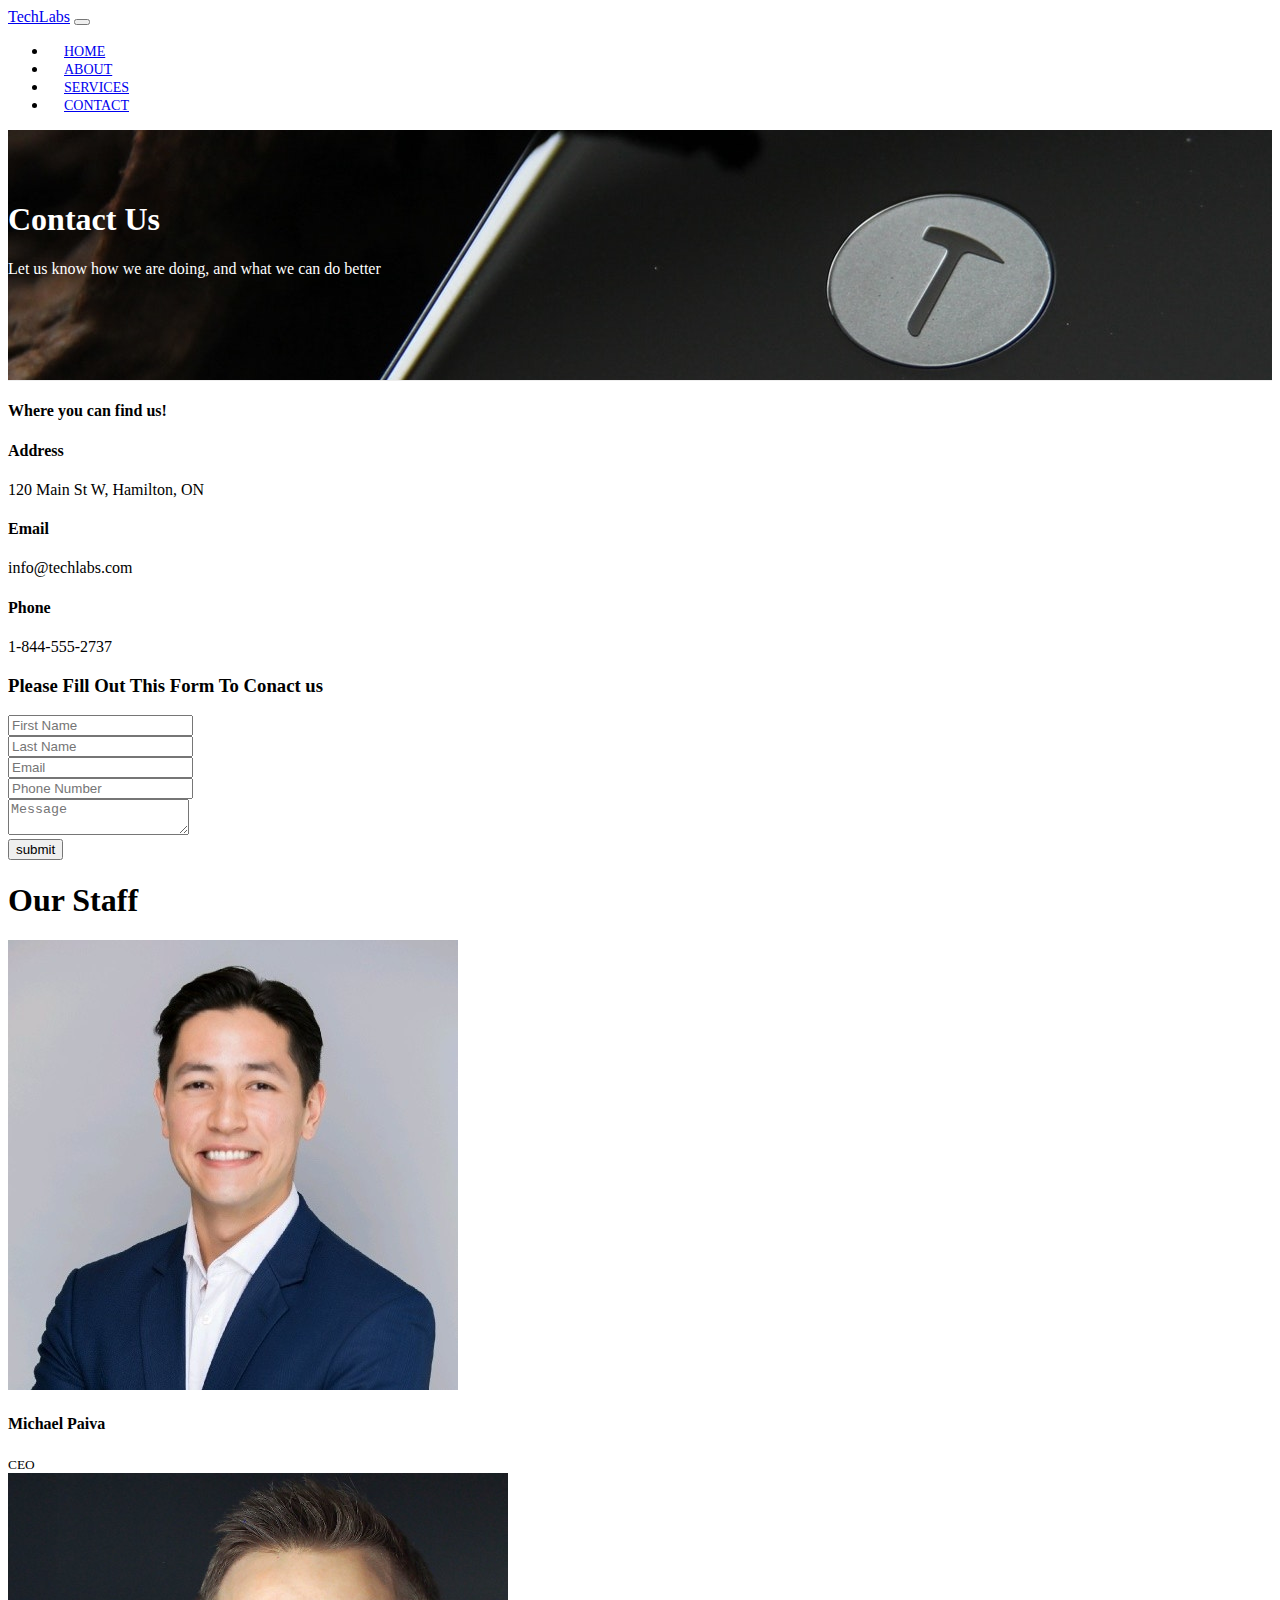
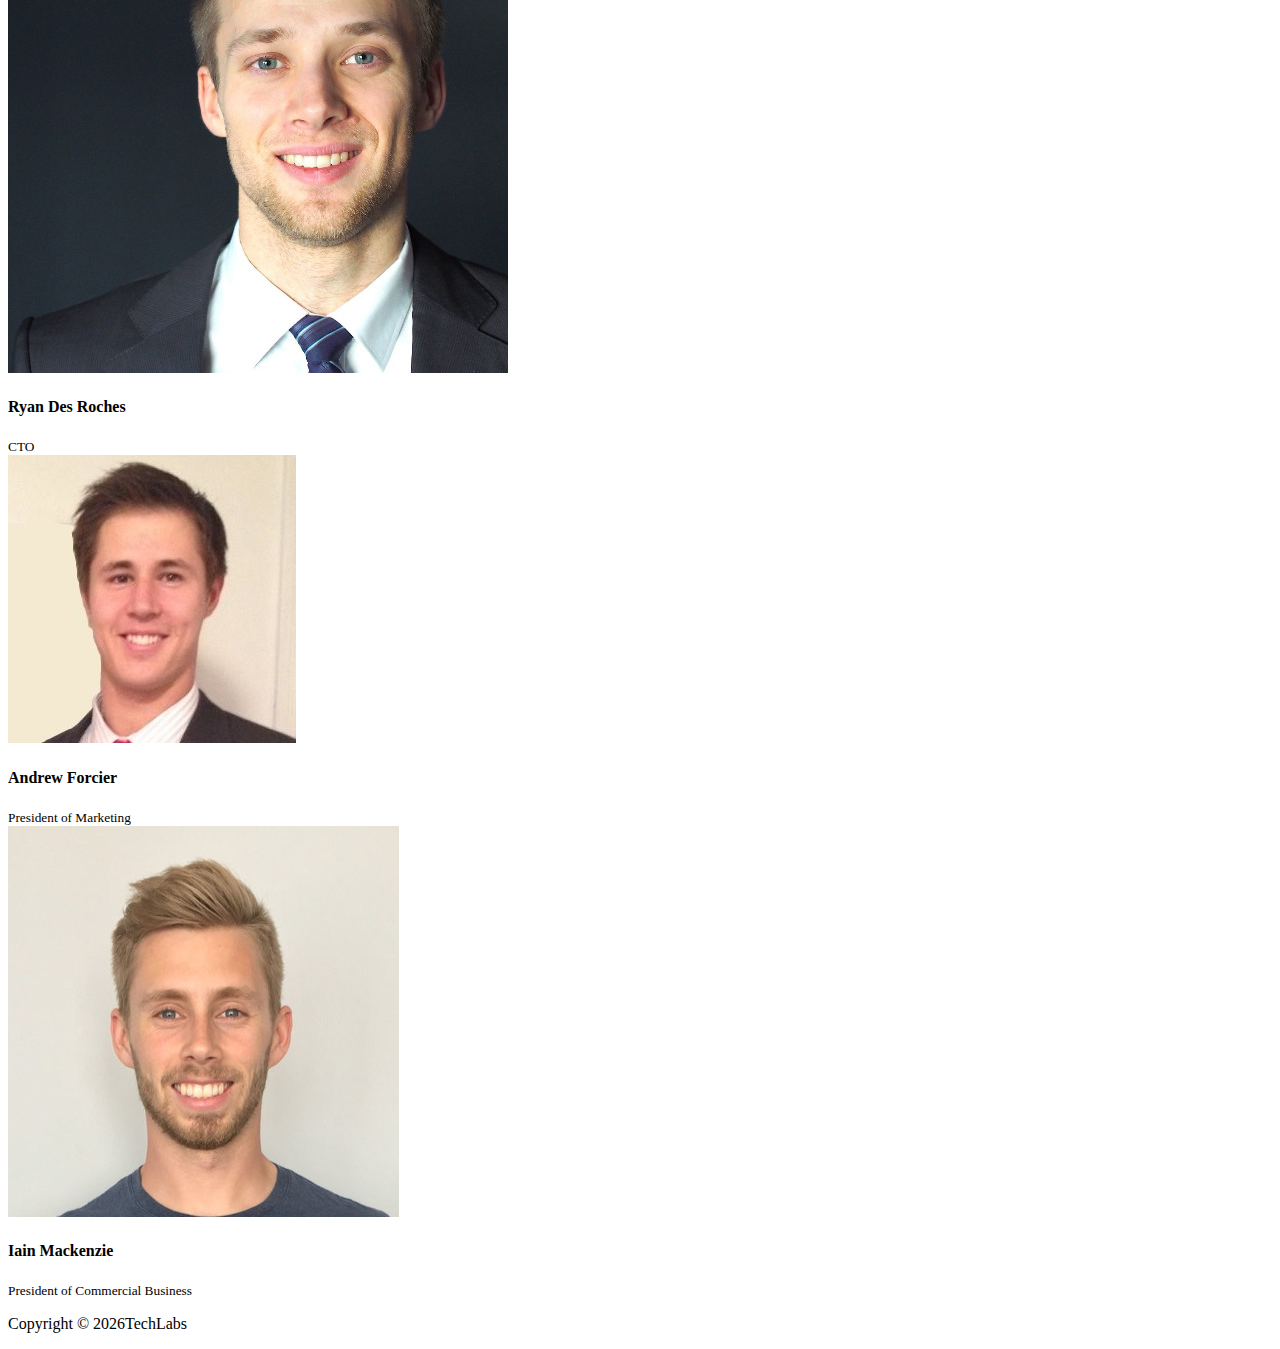
<file: contact.html>
<!DOCTYPE html>
<html lang="en" dir="ltr">
  <head>
    <meta charset="utf-8">
    <meta name="viewport" content="width=device-width, initial-scale=1.0">
    <meta http-equiv="X-UA-Compatible" content="ie=edge">
    <link rel="stylesheet" href="https://use.fontawesome.com/releases/v5.1.0/css/all.css" integrity="sha384-lKuwvrZot6UHsBSfcMvOkWwlCMgc0TaWr+30HWe3a4ltaBwTZhyTEggF5tJv8tbt" crossorigin="anonymous">
    <link rel="stylesheet" href="https://stackpath.bootstrapcdn.com/bootstrap/4.1.1/css/bootstrap.min.css" integrity="sha384-WskhaSGFgHYWDcbwN70/dfYBj47jz9qbsMId/iRN3ewGhXQFZCSftd1LZCfmhktB" crossorigin="anonymous">
    <link rel="stylesheet" href="css/styles.css">
    <title>TechLabs</title>
  </head>
  <body>
    <nav class="navbar navbar-expand-sm navbar-dark bg-dark">
      <div class="container">
        <a href="home.html" class="navbar-brand">TechLabs</a>
        <button class="navbar-toggler" data-toggle="collapse" data-target="#navbarCollapse">
          <span class="navbar-toggler-icon"></span>
        </button>
        <div class="collapse navbar-collapse" id="navbarCollapse">
          <ul class="navbar-nav ml-auto">
            <li class="nav-item">
              <a href="home.html" class="nav-link">Home</a>
            </li>
            <li class="nav-item">
              <a href="about.html" class="nav-link" >About</a>
            </li>
            <li class="nav-item-">
              <a href="services.html" class="nav-link" >Services</a>
            </li>
            <li class="nav-item-active">
              <a href="contact.html" class="nav-link" >Contact</a>
            </li>
          </ul>
        </div>
      </div>
    </nav>

    <!-- Page Header -->
    <header id="page-header">
      <div class="container">
        <div class="row">
          <div class="col-md-6 m-auto text-center">
            <h1>Contact Us</h1>
            <p>Let us know how we are doing, and what we can do better</p>
          </div>
        </div>
      </div>
    </header>

    <!-- contact -->

    <section id="contact" class="py-3">
      <div class="container">
        <div class="row">
          <div class="col-md-4">
            <div class="card p-4">
              <div class="card-body">
                <h4>Where you can find us!</h4>
                <p></p>
                <h4>Address</h4>
                <p>120 Main St W, Hamilton, ON</p>
                <h4>Email</h4>
                <p>info@techlabs.com</p>
                <h4>Phone</h4>
                <p>1-844-555-2737</p>
              </div>
            </div>
          </div>
          <div class="col-md-8">
            <div class="card p-4">
              <div class="card-body">
                <h3 class="text-center">Please Fill Out This Form To Conact us</h3>
                <div class="row">
                  <div class="col-md-6">
                    <div class="form-group">
                      <input type="text" class="form-control" placeholder="First Name">
                    </div>
                  </div>
                  <div class="col-md-6">
                    <div class="form-group">
                      <input type="text" class="form-control" placeholder="Last Name">
                    </div>
                  </div>
                  <div class="col-md-6">
                    <div class="form-group">
                      <input type="text" class="form-control" placeholder="Email">
                    </div>
                  </div>
                  <div class="col-md-6">
                    <div class="form-group">
                      <input type="text" class="form-control" placeholder="Phone Number">
                    </div>
                  </div>
                </div>
                <div class="row">
                  <div class="col-md-12">
                    <div class="form-group">
                      <textarea type="text" class="form-control" placeholder="Message"></textarea>
                    </div>
                  </div>
                  <div class="col-md-12">
                    <div class="form-group">
                      <input type="button" name="" value="submit" class="btn btn-outline-danger btn-block">
                    </div>
                  </div>

                </div>
              </div>
            </div>
          </div>
        </div>
      </div>
    </section>

<!-- Staff Section -->
<section id="staff" class="py-5 text-center bg-dark text-white">
    <div class="container">
      <h1>Our Staff</h1>
      <div class="row">
        <div class="col-md-3">
          <img class="img-fluid rounded-circle mb-2"src="img/person1.jpg" alt="">
          <h4>Michael Paiva</h4>
          <small>CEO</small>
        </div>
        <div class="col-md-3">
          <img class="img-fluid rounded-circle mb-2"src="img/person2.jpg" alt="">
          <h4>Ryan Des Roches</h4>
          <small>CTO</small>
        </div>
        <div class="col-md-3">
          <img class="img-fluid rounded-circle mb-2"src="img/person3.jpg" alt="">
          <h4>Andrew Forcier</h4>
          <small>President of Marketing</small>
        </div>
        <div class="col-md-3">
          <img class="img-fluid rounded-circle mb-2"src="img/person4.jpg" alt="">
          <h4>Iain Mackenzie</h4>
          <small>President of Commercial Business</small>
        </div>
      </div>
    </div>
</section>

 <!-- Footer Section -->
  <footer id="main-footer" class="text-center p-4">
    <div class="container">
      <div class="row">
        <div class="col">
          <p>Copyright &copy; <span id="year"></span>TechLabs</p>
        </div>
      </div>
    </div>
  </footer>


<script src="https://code.jquery.com/jquery-3.3.1.min.js" integrity="sha256-FgpCb/KJQlLNfOu91ta32o/NMZxltwRo8QtmkMRdAu8="crossorigin="anonymous"></script>
<script src="https://cdnjs.cloudflare.com/ajax/libs/popper.js/1.14.3/umd/popper.min.js" integrity="sha384-ZMP7rVo3mIykV+2+9J3UJ46jBk0WLaUAdn689aCwoqbBJiSnjAK/l8WvCWPIPm49" crossorigin="anonymous"></script>
<script src="https://stackpath.bootstrapcdn.com/bootstrap/4.1.1/js/bootstrap.min.js" integrity="sha384-smHYKdLADwkXOn1EmN1qk/HfnUcbVRZyYmZ4qpPea6sjB/pTJ0euyQp0Mk8ck+5T" crossorigin="anonymous"></script>
<script type="text/javascript" src="scripts/script.js"></script>
<script>
//get the current year for the copyright
$('#year').text(new Date().getFullYear())


</script>


  </body>
</html>
</file>
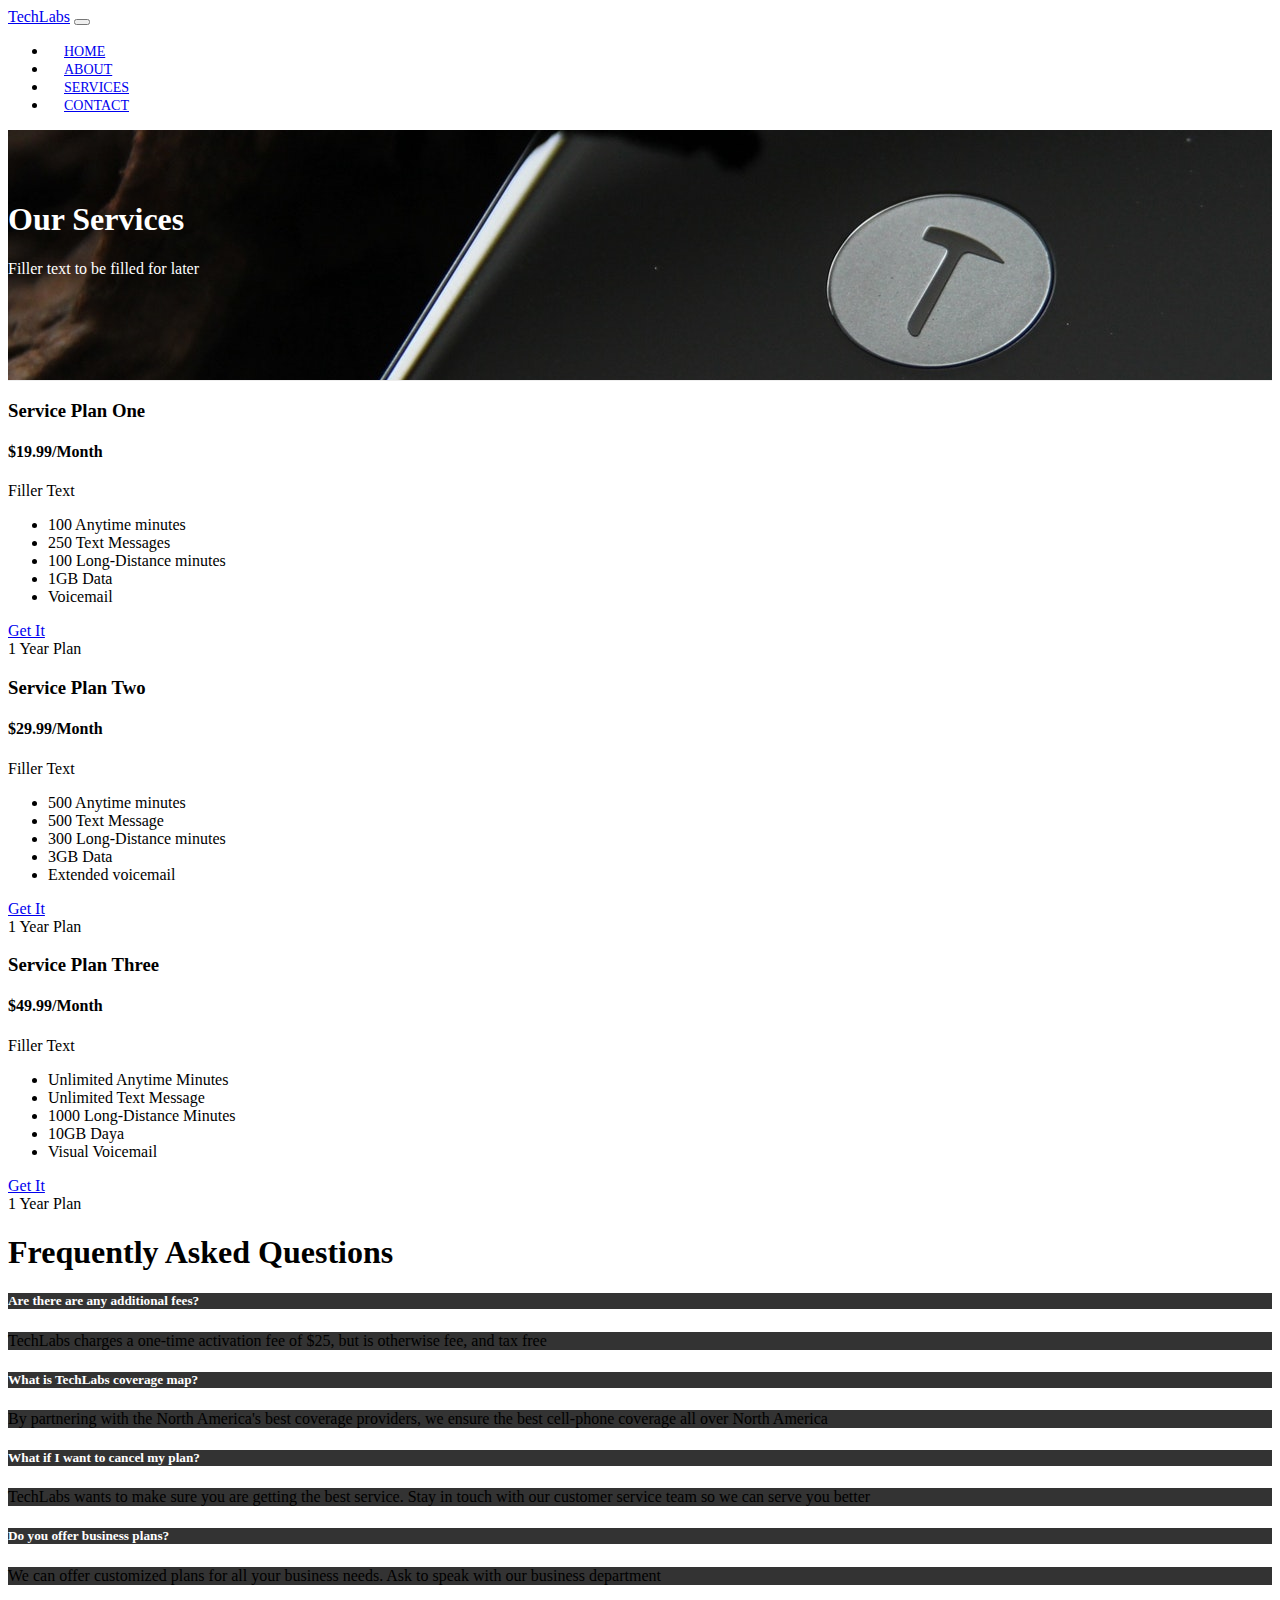
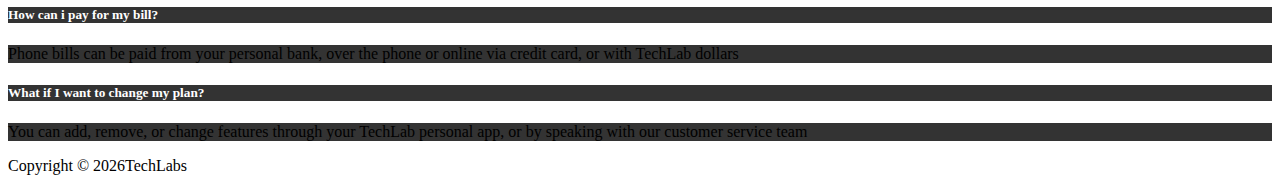
<file: services.html>
<!DOCTYPE html>
<html lang="en" dir="ltr">
  <head>
    <meta charset="utf-8">
    <meta name="viewport" content="width=device-width, initial-scale=1.0">
    <meta http-equiv="X-UA-Compatible" content="ie=edge">
    <link rel="stylesheet" href="https://use.fontawesome.com/releases/v5.1.0/css/all.css" integrity="sha384-lKuwvrZot6UHsBSfcMvOkWwlCMgc0TaWr+30HWe3a4ltaBwTZhyTEggF5tJv8tbt" crossorigin="anonymous">
    <link rel="stylesheet" href="https://stackpath.bootstrapcdn.com/bootstrap/4.1.1/css/bootstrap.min.css" integrity="sha384-WskhaSGFgHYWDcbwN70/dfYBj47jz9qbsMId/iRN3ewGhXQFZCSftd1LZCfmhktB" crossorigin="anonymous">
    <link rel="stylesheet" href="css/styles.css">
    <title>TechLabs</title>
  </head>
  <body>
    <nav class="navbar navbar-expand-sm navbar-dark bg-dark">
      <div class="container">
        <a href="home.html" class="navbar-brand">TechLabs</a>
        <button class="navbar-toggler" data-toggle="collapse" data-target="#navbarCollapse">
          <span class="navbar-toggler-icon"></span>
        </button>
        <div class="collapse navbar-collapse" id="navbarCollapse">
          <ul class="navbar-nav ml-auto">
            <li class="nav-item">
              <a href="home.html" class="nav-link">Home</a>
            </li>
            <li class="nav-item">
              <a href="about.html" class="nav-link" >About</a>
            </li>
            <li class="nav-item-active">
              <a href="services.html" class="nav-link" >Services</a>
            </li>
            <li class="nav-item">
              <a href="contact.html" class="nav-link" >Contact</a>
            </li>
          </ul>
        </div>
      </div>
    </nav>

    <!-- Page Header -->
    <header id="page-header">
      <div class="container">
        <div class="row">
          <div class="col-md-6 m-auto text-center">
            <h1>Our Services</h1>
            <p>Filler text to be filled for later</p>
          </div>
        </div>
      </div>
    </header>

    <!-- Service Section -->
    <section id="services" class="py-5">
      <div class="container">
        <div class="row">
          <div class="col-md-4">
            <div class="card text-center">
              <div class="card-header bg-dark text-white">
                <h3>Service Plan One</h3>
              </div>
              <div class="card-body">
                <h4 class="card-title">$19.99/Month</h4>
                <p class="card-text">Filler Text</p>
                <ul class="list-group">
                  <li class="list-group-item">
                    <i class="fas fa-check"></i> 100 Anytime minutes
                  </li>
                  <li class="list-group-item">
                    <i class="fas fa-check"></i> 250 Text Messages
                  </li>
                  <li class="list-group-item">
                    <i class="fas fa-check"></i> 100 Long-Distance minutes
                  </li>
                  <li class="list-group-item">
                    <i class="fas fa-check"></i> 1GB Data
                  </li>
                  <li class="list-group-item">
                    <i class="fas fa-check"></i> Voicemail
                  </li>
                </ul>
                <a href="#" class="btn btn-danger btn-block mt-2">Get It</a>
              </div>
              <div class="card-footer text-muted">
                1 Year Plan
              </div>
            </div>
          </div>
          <div class="col-md-4">
            <div class="card text-center">
              <div class="card-header bg-dark text-white">
                <h3>Service Plan Two</h3>
              </div>
              <div class="card-body">
                <h4 class="card-title">$29.99/Month</h4>
                <p class="card-text">Filler Text</p>
                <ul class="list-group">
                  <li class="list-group-item">
                    <i class="fas fa-check"></i> 500 Anytime minutes
                  </li>
                  <li class="list-group-item">
                    <i class="fas fa-check"></i> 500 Text Message
                  </li>
                  <li class="list-group-item">
                    <i class="fas fa-check"></i> 300 Long-Distance minutes
                  </li>
                  <li class="list-group-item">
                    <i class="fas fa-check"></i> 3GB Data
                  </li>
                  <li class="list-group-item">
                    <i class="fas fa-check"></i> Extended voicemail
                  </li>
                </ul>
                <a href="#" class="btn btn-danger btn-block mt-2">Get It</a>
              </div>
              <div class="card-footer text-muted">
                1 Year Plan
              </div>
            </div>
          </div>
          <div class="col-md-4">
            <div class="card text-center">
              <div class="card-header bg-dark text-white">
                <h3>Service Plan Three</h3>
              </div>
              <div class="card-body">
                <h4 class="card-title">$49.99/Month</h4>
                <p class="card-text">Filler Text</p>
                <ul class="list-group">
                  <li class="list-group-item">
                    <i class="fas fa-check"></i> Unlimited Anytime Minutes
                  </li>
                  <li class="list-group-item">
                    <i class="fas fa-check"></i> Unlimited Text Message
                  </li>
                  <li class="list-group-item">
                    <i class="fas fa-check"></i> 1000 Long-Distance Minutes
                  </li>
                  <li class="list-group-item">
                    <i class="fas fa-check"></i> 10GB Daya
                  </li>
                  <li class="list-group-item">
                    <i class="fas fa-check"></i> Visual Voicemail
                  </li>
                </ul>
                <a href="#" class="btn btn-danger btn-block mt-2">Get It</a>
              </div>
              <div class="card-footer text-muted">
                1 Year Plan
              </div>
            </div>
          </div>
        </div>
      </div>
    </section>

<!-- FAQ -->
<section id="faq" class="p-5 bg-dark text-white">
  <div class="container">
    <h1 class="text-center">Frequently Asked Questions</h1>
    <div class="row">
      <div class="col-md-6">
        <div id="accordion">
          <div class="card">
            <div class="card-header">
              <h5 class="mb-0">
                <a href="#collapseOne" data-toggle="collapse" data-parent="accordion">
                  Are there are any additional fees?
                </a>
              </h5>
            </div>
          <div id="collapseOne" class="collapse">
            <div class="card-body">
              TechLabs charges a one-time activation fee of $25, but is otherwise fee, and tax free
            </div>
          </div>
          </div>

          <div class="card">
            <div class="card-header">
              <h5 class="mb-0">
                <a href="#collapseTwo" data-toggle="collapse" data-parent="accordion">
                  What is TechLabs coverage map?
                </a>
              </h5>
            </div>
          <div id="collapseTwo" class="collapse">
            <div class="card-body">
              By partnering with the North America's best coverage providers, we ensure the best cell-phone coverage all over North America
            </div>
          </div>
          </div>

          <div class="card">
            <div class="card-header">
              <h5 class="mb-0">
                <a href="#collapseThree" data-toggle="collapse" data-parent="accordion">
                  What if I want to cancel my plan?
                </a>
              </h5>
            </div>
          <div id="collapseThree" class="collapse">
            <div class="card-body">
              TechLabs wants to make sure you are getting the best service. Stay in touch with our customer service team so we can serve you better
            </div>
          </div>
          </div>
        </div>
      </div>
      <div class="col-md-6">
        <div id="accordion">
          <div class="card">
            <div class="card-header">
              <h5 class="mb-0">
                <a href="#collapseFour" data-toggle="collapse" data-parent="accordion">
                  Do you offer business plans?
                </a>
              </h5>
            </div>
          <div id="collapseFour" class="collapse">
            <div class="card-body">
              We can offer customized plans for all your business needs. Ask to speak with our business department
            </div>
          </div>
          </div>

          <div class="card">
            <div class="card-header">
              <h5 class="mb-0">
                <a href="#collapseFive" data-toggle="collapse" data-parent="accordion">
                  How can i pay for my bill?
                </a>
              </h5>
            </div>
          <div id="collapseFive" class="collapse">
            <div class="card-body">
              Phone bills can be paid from your personal bank, over the phone or online via credit card, or with TechLab dollars
            </div>
          </div>
          </div>

          <div class="card">
            <div class="card-header">
              <h5 class="mb-0">
                <a href="#collapseSix" data-toggle="collapse" data-parent="accordion">
                  What if I want to change my plan?
                </a>
              </h5>
            </div>
          <div id="collapseSix" class="collapse">
            <div class="card-body">
              You can add, remove, or change features through your TechLab personal app, or by speaking with our customer service team
            </div>
          </div>
          </div>
        </div>
      </div>
    </div>
</section>

 <!-- Footer Section -->
  <footer id="main-footer" class="text-center p-4">
    <div class="container">
      <div class="row">
        <div class="col">
          <p>Copyright &copy; <span id="year"></span>TechLabs</p>
        </div>
      </div>
    </div>
  </footer>


<script src="https://code.jquery.com/jquery-3.3.1.min.js" integrity="sha256-FgpCb/KJQlLNfOu91ta32o/NMZxltwRo8QtmkMRdAu8="crossorigin="anonymous"></script>
<script src="https://cdnjs.cloudflare.com/ajax/libs/popper.js/1.14.3/umd/popper.min.js" integrity="sha384-ZMP7rVo3mIykV+2+9J3UJ46jBk0WLaUAdn689aCwoqbBJiSnjAK/l8WvCWPIPm49" crossorigin="anonymous"></script>
<script src="https://stackpath.bootstrapcdn.com/bootstrap/4.1.1/js/bootstrap.min.js" integrity="sha384-smHYKdLADwkXOn1EmN1qk/HfnUcbVRZyYmZ4qpPea6sjB/pTJ0euyQp0Mk8ck+5T" crossorigin="anonymous"></script>
<script type="text/javascript" src="scripts/script.js"></script>
<script>
//get the current year for the copyright
$('#year').text(new Date().getFullYear())


</script>


  </body>
</html>
</file>
<file: css/styles.css>
body {
  overflow-x: hidden;
}

.navbar .nav-link {
  font-size: 14px;
  text-transform: uppercase;
  padding-left: 1rem;
  padding-right: 1rem;
}

.navbar .nav-item.active {
  border-left: #444 3px solid;
}

.carousel-item {
  height: 450px;
}

.carousel-image-1 {
  background: url('../img/image1.jpg');
  background-size: cover;
}

.carousel-image-2 {
  background: url('../img/image2.jpg');
  background-size: cover;
}

.carousel-image-3 {
  background: url('../img/image3.jpg');
  background-size: cover;
}

#home-heading {
  position: relative;
  min-height: 200px;
  background: url('../img/lights.jpg');
  background-attachment: fixed;
  background-repeat: no-repeat;
  text-align: center;
  color: #fff;
}

.dark-overlay {
  position: absolute;
  top: 0;
  left: 0;
  width: 100%;
  height: 100%;
  background: rgba(0, 0, 0, 0.7);
}

#video-play {
  position: relative;
  min-height: 200px;
  background: url('../img/media.jpg');
  background-attachment: fixed;
  background-repeat: no-repeat;
  background-position: 0 -300px;
  text-align: center;
  color: #fff;
}

#video-play a {
  color: #fff;
}

#page-header {
  height: 200px;
  background: url('../img/image1.jpg');
  background-position: 0 -360px;
  background-attachment: fixed;
  color: #fff;
  border-bottom: 1px #eee solid;
  padding-top: 50px;
}

.about-img {
  margin-top: -50px;
}

#faq .car {
  border: #444;
}

#faq a {
  color: #fff;
  text-decoration: none;
}

#faq .card-body,
#faq .card-header {
  background: #333;
}
</file>
